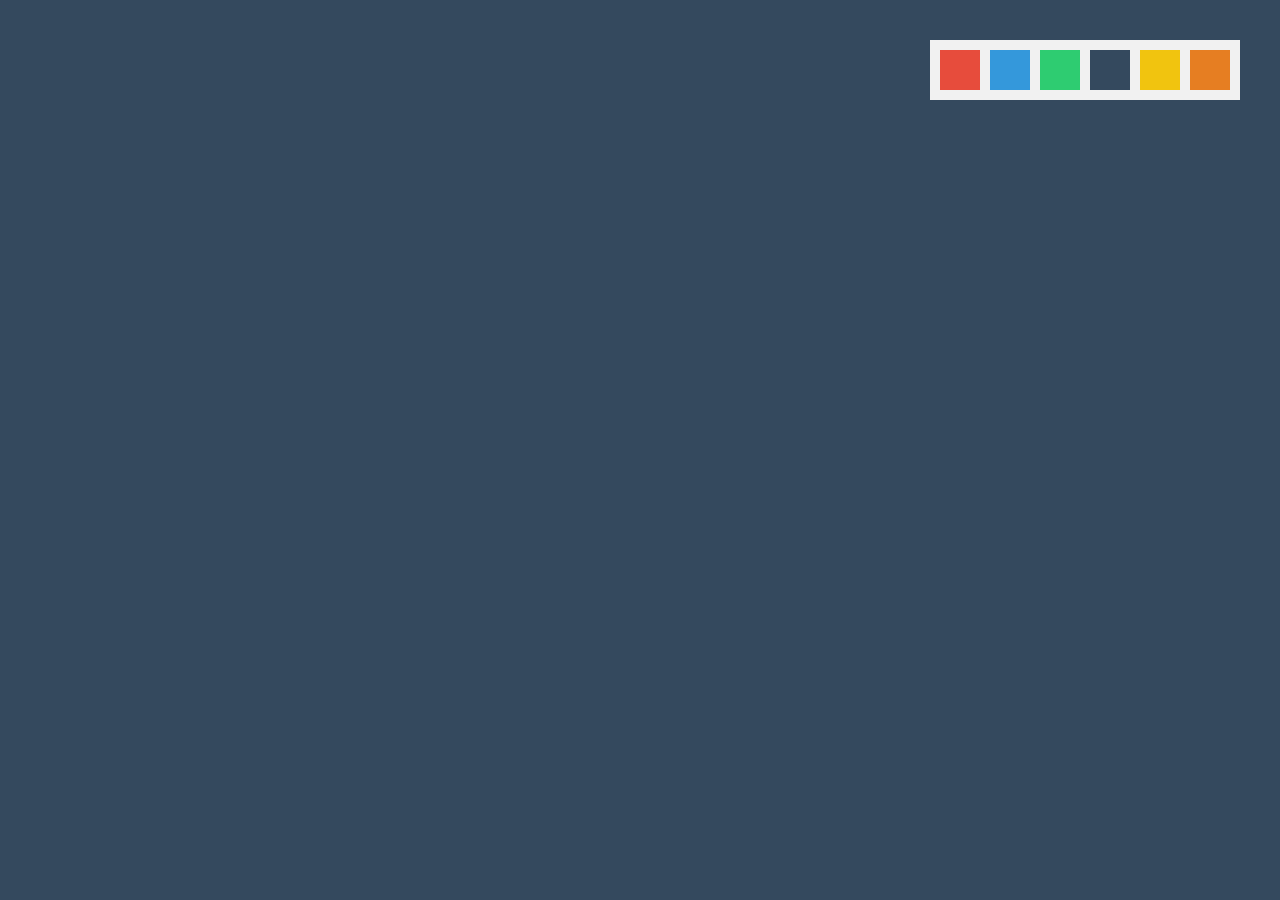
<file: Change Body Background Color Using Color Box/index.html>
<!DOCTYPE html>
<html lang="en">
<head>
    <meta charset="UTF-8">
    <meta http-equiv="X-UA-Compatible" content="IE=edge">
    <meta name="viewport" content="width=device-width, initial-scale=1.0">
    <title>Change Body Background Color Using Color Box</title>
    <link rel="stylesheet" href="style.css">
</head>
<body>
    <div class="box">
        <a id="red" onclick="changecolor('red')">#e74c3c</a>
        <a id="blue" onclick="changecolor('blue')">#3498db</a>
        <a id="green" onclick="changecolor('green')">#2ecc71</a>
        <a id="gray" onclick="changecolor('gray')">#34495e</a>
        <a id="yellow" onclick="changecolor('yellow')">#f1c40f</a>
        <a id="orange" onclick="changecolor('orange')">#e67e22</a>
    </div>
    <!-- Script File -->
    <script type="text/javascript" src="script.js"></script>
</body>
</html>
</file>
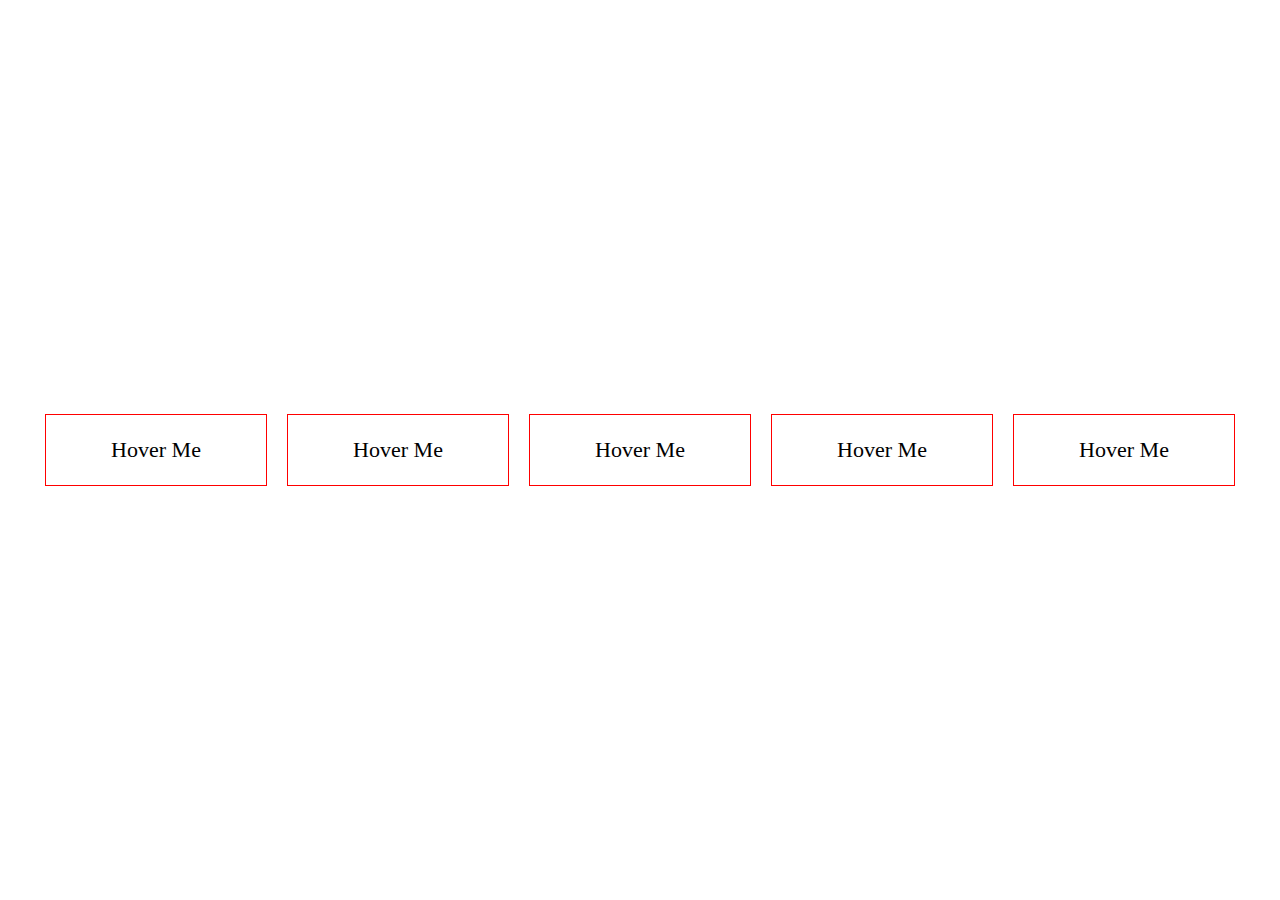
<file: Hover Effect On Button/index.html>
<!DOCTYPE html>
<html lang="en">
<head>
    <meta charset="UTF-8">
    <meta http-equiv="X-UA-Compatible" content="IE=edge">
    <meta name="viewport" content="width=device-width, initial-scale=1.0">
    <title>Hover Effect On Button</title>
    <link rel="stylesheet" href="style.css">
</head>
<body>
    <div class="wrapper">
        <a href="#">Hover Me<span class="to-right"></span></a>
        <a href="#">Hover Me<span class="to-left"></span></a>
        <a href="#">Hover Me<span class="to-top"></span></a>
        <a href="#">Hover Me<span class="to-bottom"></span></a>
        <a href="#">Hover Me<span class="diagonal"></span></a>
    </div>
</body>
</html>
</file>
<file: Change Body Background Color Using Color Box/style.css>
body {
    margin: 0;
    padding: 0;
    background: #34495e;
}
.box {
    position: absolute;
    top: 40px;
    right: 40px;
    padding: 5px;
    background: #f1f1f1;
}
.box a {
    width: 40px;
    height: 40px;
    float: left;
    text-indent: -9999px;
    margin: 5px;
    cursor: pointer;
}
#red {
    background: #e74c3c;
}
#blue {
    background: #3498db;
}
#green {
    background: #2ecc71;
}
#gray {
    background: #34495e;
}
#yellow {
    background: #f1c40f;
}
#orange {
    background: #e67e22;
}
</file>
<file: Hover Effect On Button/style.css>
* {
    margin: 0;
    padding: 0;
}
.wrapper {
    display: inline-flex;
    position: absolute;
    top: 50%;
    left: 50%;
    transform: translate(-50%, -50%);
    -webkit-transform: translate(-50%, -50%);
    -moz-transform: translate(-50%, -50%);
    -ms-transform: translate(-50%, -50%);
    -o-transform: translate(-50%, -50%);
}
.wrapper a {
    width: 220px;
    height: 70px;
    text-decoration: none;
    border: 1px solid #ff0000;
    color: #000;
    font-size: 22px;
    text-align: center;
    line-height: 70px;
    margin: 10px;
    position: relative;
}
.wrapper a span {
    background-color: #ff0000;
    position: absolute;
    
    z-index: -1;
    transition: 0.8s ease-out;
    -webkit-transition: 0.8s ease-out;
    -moz-transition: 0.8s ease-out;
    -ms-transition: 0.8s ease-out;
    -o-transition: 0.8s ease-out;
}
.wrapper a:hover {
    color: #fff;
}
/* to right effect */
.to-right {
    width: 0;
    height: 70px;
    left: 0;
    top: 0;
}
.wrapper a:hover .to-right {
    width: 220px;
}
/* to left effect */
.wrapper a .to-left {
    width: 0;
    height: 70px;
    right: 0;
    top: 0;
}
.wrapper a:hover .to-left {
    width: 220px;
}
/* to top effect */
.to-top {
    width: 220px;
    height: 0;
    left: 0;
    bottom: 0;
}
.wrapper a:hover .to-top {
    height: 70px;
}
/* to bottom effect */
.to-bottom {
    height: 0;
    left: 0;
    top: 0;
}
.wrapper a:hover .to-bottom {
    width: 220px;
    height: 70px;
}
/* Diagonal Effect */
.diagonal {
    width: 0;
    height: 0;
    left: 0;
    bottom: 0;
}
.wrapper a:hover .diagonal {
    width: 220px;
    height: 70px;
}
</file>
